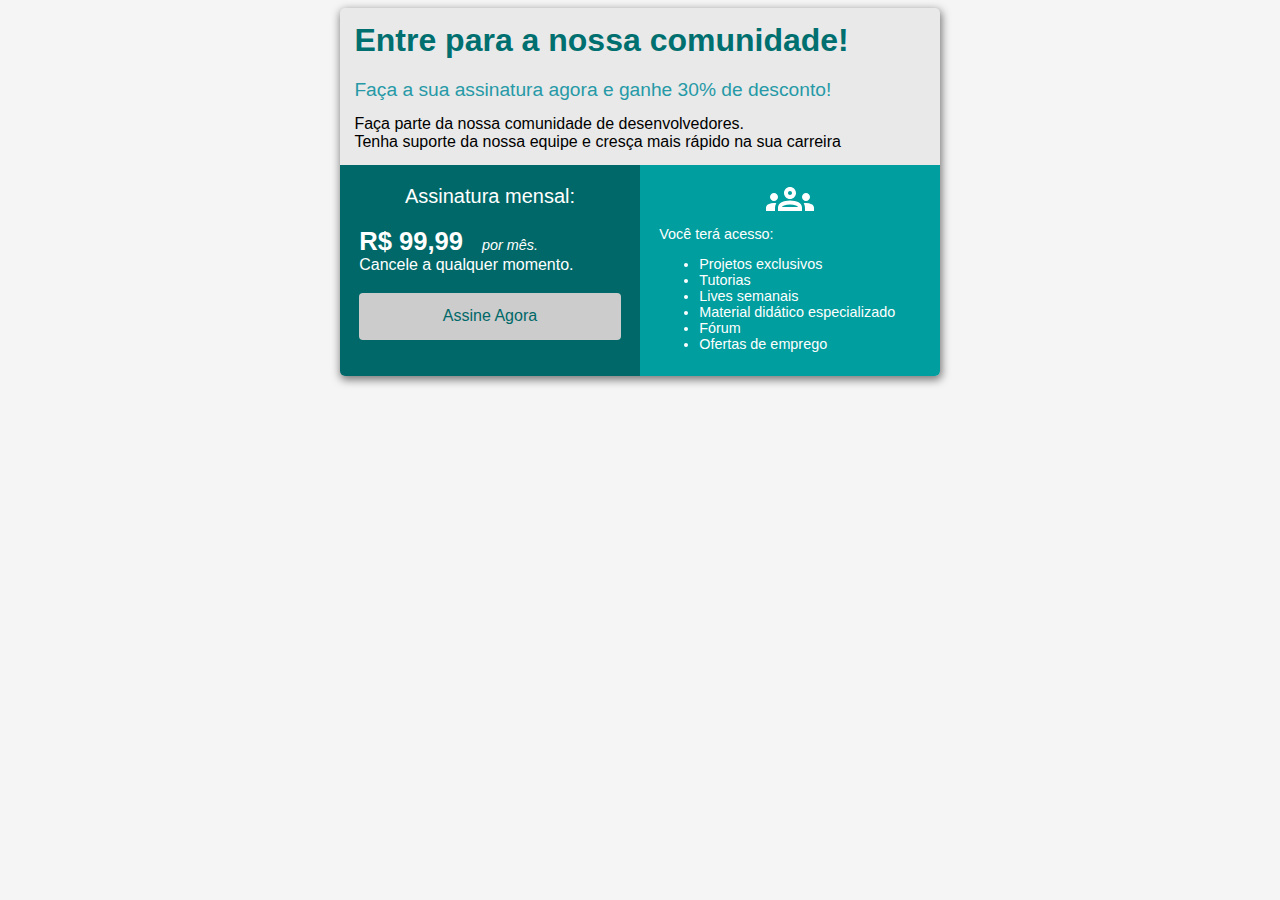
<file: index.html>
<!DOCTYPE html>
<html lang="en">

<head>
    <meta charset="UTF-8">
    <meta name="viewport" content="width=device-width, initial-scale=1.0">
    <title>Bootcamp Site- Assinaturas</title>
    <link rel="stylesheet" href="style.css">
</head>

<body>
    <div class="container">
        <div class="header">
            <div class="header-title">
                Entre para a nossa comunidade!
            </div>
            <div class="header-subtitle">
                Faça a sua assinatura agora e ganhe 30% de desconto!
            </div>
            <div>
                Faça parte da nossa comunidade de desenvolvedores.<br>
                Tenha suporte da nossa equipe e cresça mais rápido na sua carreira
            </div>
        </div>
        <div class="flex-container">
            <div class="column1">
                <div class="column1-title">
                    Assinatura mensal:
                </div>
                <div class="column1-firstcontent">
                    <span class="price">R$ 99,99</span>
                    <span class="month">por mês.</span>
                    <br>Cancele a qualquer momento.
                </div>
                <div>
                    <a href="register.html">
                        <button>
                            Assine Agora
                        </button>
                    </a>
                </div>
            </div>
            <div class="column2">
                <div class="column2-image">
                    <img src="group.svg" alt="GroupImage">
                </div>
                <div>
                    Você terá acesso:
                </div>
                <div>
                    <ul>
                        <li>Projetos exclusivos</li>
                        <li>Tutorias</li>
                        <li>Lives semanais</li>
                        <li>Material didático especializado</li>
                        <li>Fórum</li>
                        <li>Ofertas de emprego</li>
                    </ul>
                </div>
            </div>
        </div>
    </div>
</body>

</html>
</file>
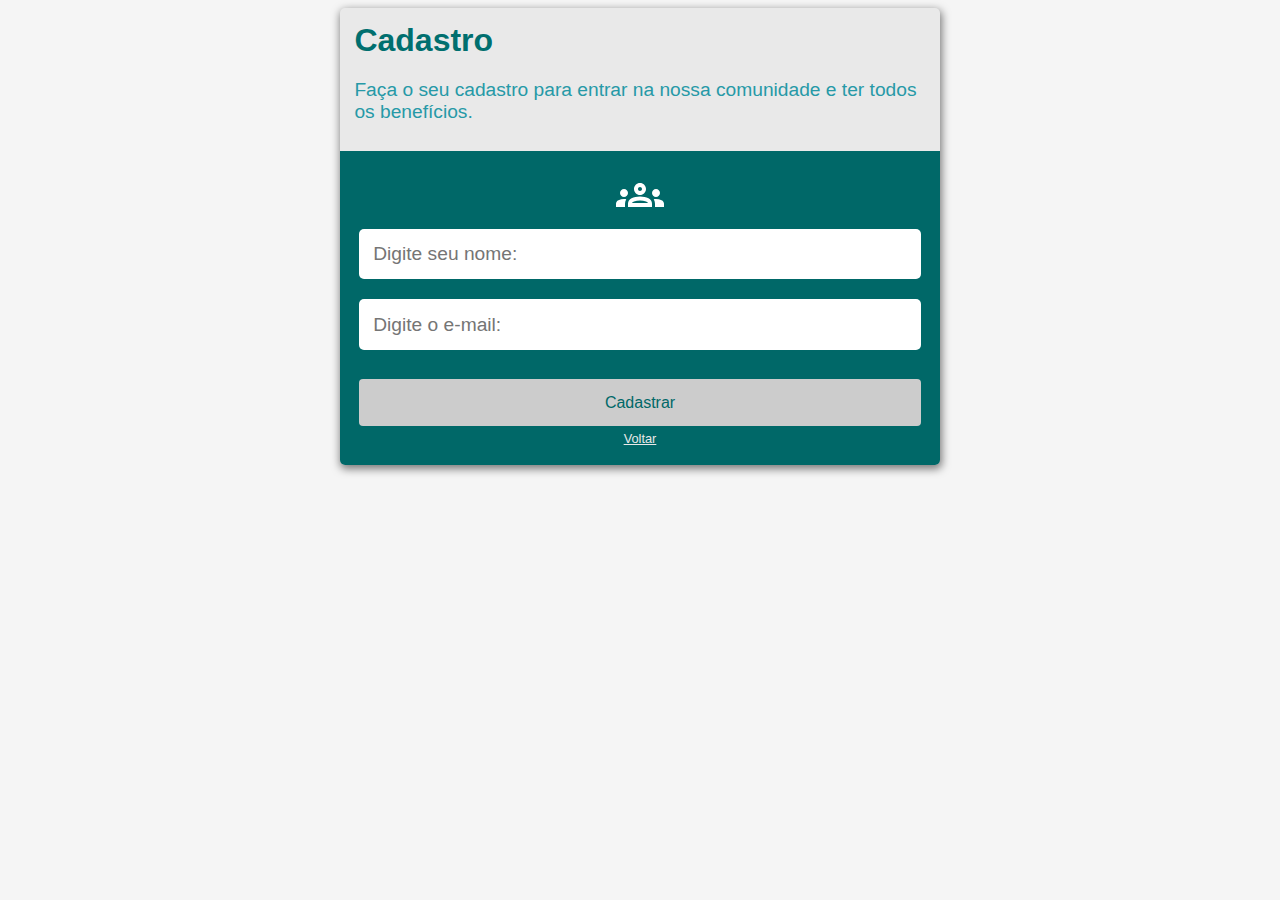
<file: register.html>
<!DOCTYPE html>
<html lang="en">

<head>
    <meta charset="UTF-8">
    <meta name="viewport" content="width=device-width, initial-scale=1.0">
    <title>Registro</title>
    <link rel="stylesheet" href="style.css">
</head>

<body>
    <div class="container">
        <div class="header">
            <div class="header-title">
                Cadastro
            </div>
            <div class="header-subtitle">
                Faça o seu cadastro para entrar na nossa comunidade e ter todos os benefícios.
            </div>
        </div>
        <div class="form-register">
            <object data="group.svg" type="image/svg+xml"></object>
            <input type="text" placeholder="Digite seu nome:" />
            <input type="email" placeholder="Digite o e-mail:" />
            <button>
                Cadastrar
            </button>
            <a href="index.html">
                Voltar
            </a>
        </div>
    </div>
</body>

</html>
</file>
<file: style.css>
body {
            background-color: #F5F5F5;
            font-family: 'Segoe UI', Tahoma, Geneva, Verdana, sans-serif;
        }
        
        button {
            margin-top: 1.2rem;
            width: 100%;
            padding: 0.9rem 2rem;
            color: #006868;
            background-color: #CCCCCC;
            font-size: 1rem;
            border-radius: 4px;
            border: none;
            cursor: pointer;
        }
        button:hover{
            background-color: #E9E9E9;
        }

        input{
            width: 95%;
            height: 22px;
            padding: 0.9rem;
            font-size: 1.2rem;
            border-radius: 5px;
            border: 0;
            margin: 10px;
        }

        
        input:focus{
            outline: none;
            box-shadow: 0 0 10px #009E9E;
        }
        
        a{
            color: #E9E9E9;
            font-size: 0.8rem;
            margin-top: 5px;
        }

        .container {
            background-color: #E9E9E9;
            margin: auto;
            width: 600px;
            box-shadow: 1px 3px 8px 1px rgba(0, 0, 0, 0.5);
            border-radius: 5px;
            overflow: hidden;
        }

        .header {
            padding: 0.9rem;
        }

        .flex-container {
            display: flex;
            color: #FFF;
        }

        .header-title {
            color: #006F6F;
            font-size: 2rem;
            font-weight: 700;
            margin-bottom: 1.2rem;
        }

        .header-subtitle {
            color: #2699A7;
            font-size: 1.2rem;
            font-weight: 500;
            margin-bottom: 0.9rem;
        }

        .column1 {
            background-color: #006868;
            width: 50%;
            padding: 1.2rem;
        }

        .column1-title {
            font-size: 1.25rem;
            text-align: center;
        }

        .column1-firstcontent {
            padding-top: 1.2rem;
        }

        .price {
            font-size: 1.6rem;
            font-weight: 700;
        }

        .month {
            font-size: 0.9rem;
            font-style: italic;
            margin-left: 0.9rem;
        }


        .column2 {
            background-color: #009e9e;
            width: 50%;
            font-size: 0.9rem;
            padding: 0.6rem 1.2rem;
        }

        .column2-image{
            text-align: center;
        }

        .form-register{
            background-color: #006868;
            padding: 1.2rem;
            color: #FFF;
            display: flex;
            flex-direction: column;
            align-items: center;
            align-content: space-around;
        }


        @media screen and (max-width: 620px){
            html{
                font-size: 14px;
            }

            .flex-container{
                flex-direction: column;
            }
            .column1, .column2{
                width: 100%;
                box-sizing: border-box;
            }

            .register-line2{
                box-sizing: border-box;
            }

            .container{
                width: 95%;
            }

            .header {
                padding: 15px;
            }
        }
</file>
